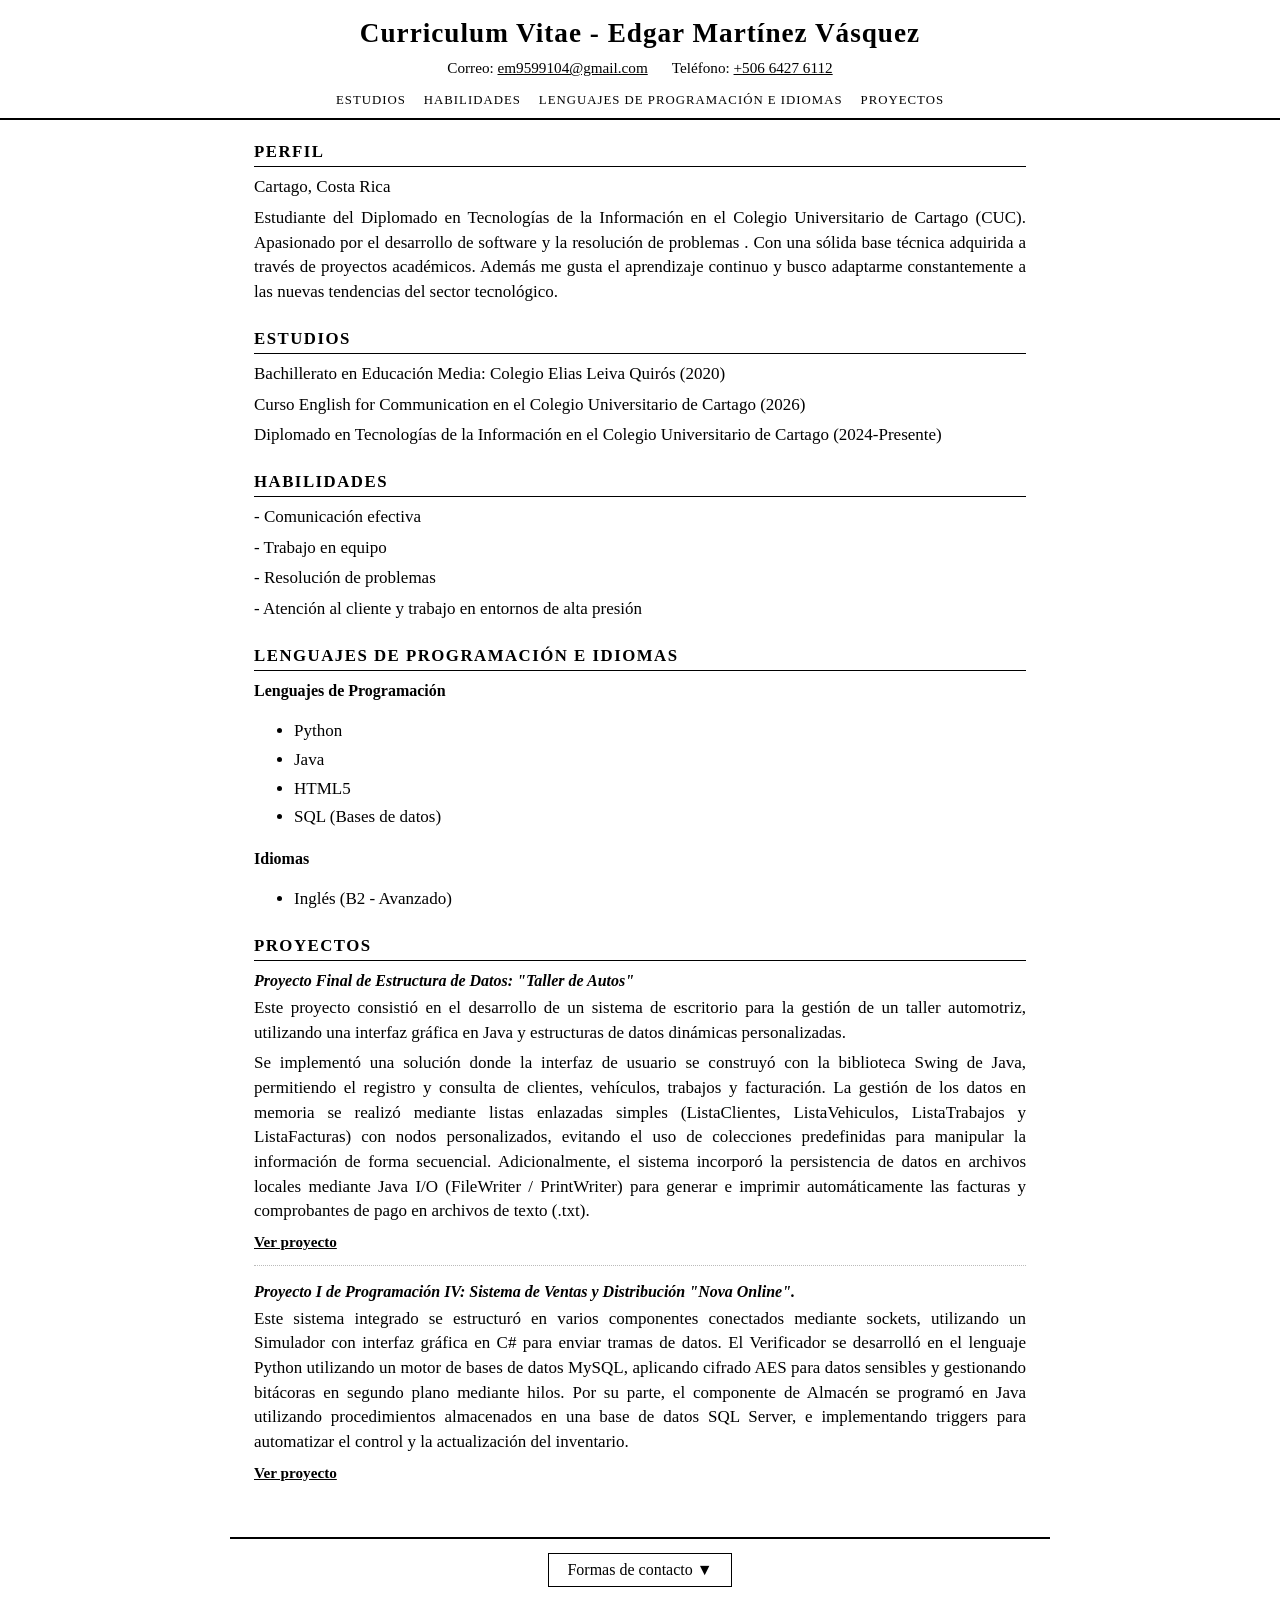
<file: CV/index.html>
<!DOCTYPE html>
<html lang="es">
<head>
  <meta charset="UTF-8">
  <meta name="viewport" content="width=device-width, initial-scale=1.0">
  <title>Curriculum Vitae - Edgar Martínez Vásquez</title>
  <link rel="stylesheet" href="style.css">
</head>
<body>

  <!-- ENCABEZADO que siempre es visible -->
  <header class="encabezado">
    <h1>Curriculum Vitae - Edgar Martínez Vásquez</h1>
    <ul class="datos">
      <li>Correo: <a href="mailto:em9599104@gmail.com">em9599104@gmail.com</a></li>
        <li>Teléfono: <a href="tel:+50664276112">+506 6427 6112</a></li>
    </ul>
    <!-- navegación a secciones diferentes partes de la página -->
    <nav>
      <a href="#estudios">Estudios</a>
      <a href="#habilidades">Habilidades</a>
      <a href="#lenguajes">Lenguajes de Programación e Idiomas</a>
      <a href="#proyectos">Proyectos</a>
    </nav>
  </header>

  <!--CONTENIDO PRINCIPAL-->
  <main>

    <section id="perfil">
      <h2>Perfil</h2>
      <p>Cartago, Costa Rica</p>
      <p>Estudiante del Diplomado en Tecnologías de la Información en el Colegio Universitario de Cartago (CUC). Apasionado por el desarrollo de software y la resolución de problemas . 
        Con una sólida base técnica adquirida a través de proyectos académicos. Además me gusta el aprendizaje continuo y busco adaptarme constantemente a las nuevas tendencias del sector tecnológico.</p>
    </section>

    <section id="estudios">
      <h2>Estudios</h2>
      <p>Bachillerato en Educación Media: Colegio Elias Leiva Quirós (2020)</p>
      <p>Curso English for Communication en el Colegio Universitario de Cartago (2026)</p>
      <p>Diplomado en Tecnologías de la Información en el Colegio Universitario de Cartago (2024-Presente)</p>
    </section>

    <section id="habilidades">
      <h2>Habilidades</h2>
      <p>- Comunicación efectiva</p>
      <p>- Trabajo en equipo</p>
      <p>- Resolución de problemas</p>
      <p>- Atención al cliente y trabajo en entornos de alta presión</p>
    </section>

    <section id="lenguajes">
      <h2>Lenguajes de Programación e Idiomas</h2>
      <!-- Lenguajes de programación conocidos -->
       <h3>Lenguajes de Programación</h3>
       <ul>
        <li>Python</li>
        <li>Java</li>
        <li>HTML5</li>
        <li>SQL (Bases de datos)</li>
      </ul>
      <!-- Idiomas -->
      <h3>Idiomas</h3>
      <ul>
        <li>Inglés (B2 - Avanzado)</li>
      </ul>
    </section>

    <section id="proyectos">
      <h2>Proyectos</h2>

      <article class="proyecto">
        <h3>Proyecto Final de Estructura de Datos: "Taller de Autos"</h3>
         <p>Este proyecto consistió en el desarrollo de un sistema de escritorio para la gestión de un taller automotriz, utilizando una interfaz gráfica en Java y estructuras de datos dinámicas personalizadas.</p>
        <p>Se implementó una solución donde la interfaz de usuario se construyó con la biblioteca Swing de Java, permitiendo el registro y consulta de clientes, vehículos, trabajos y facturación. La gestión de los datos en memoria se realizó mediante listas enlazadas simples (ListaClientes, ListaVehiculos, ListaTrabajos y ListaFacturas) con nodos personalizados, evitando el uso de colecciones predefinidas para manipular la información de forma secuencial. Adicionalmente, el sistema incorporó la persistencia de datos en archivos locales mediante Java I/O (FileWriter / PrintWriter) para generar e imprimir automáticamente las facturas y comprobantes de pago en archivos de texto (.txt).</p>
        <a href="proyecto1.html">Ver proyecto</a>
      </article>

      <article class="proyecto">
        <h3>Proyecto I de Programación IV: Sistema de Ventas y Distribución "Nova Online".</h3>
        <p> Este sistema integrado se estructuró en varios componentes conectados mediante sockets, utilizando un Simulador con interfaz gráfica en C# para enviar tramas de datos. El Verificador se desarrolló en el lenguaje Python utilizando un motor de bases de datos MySQL, aplicando cifrado AES para datos sensibles y gestionando bitácoras en segundo plano mediante hilos. Por su parte, el componente de Almacén se programó en Java utilizando procedimientos almacenados en una base de datos SQL Server, e implementando triggers para automatizar el control y la actualización del inventario.</p>
        <a href="proyecto2.html">Ver proyecto</a>
      </article>
    </section>

  </main>

  <footer>
    <button id="btnContacto" type="button">Formas de contacto ▼</button>

    <div id="listaContacto" class="oculto">
      <ul>
  <li><a href="https://mail.google.com/mail/?view=cm&to=em9599104@gmail.com" target="_blank">Correo</a></li>
  <li><a href="https://outlook.live.com/mail/0/deeplink/compose?to=edgarmv10@outlook.com" target="_blank">Correo secundario</a></li>
  <li><a href="https://github.com/EdgarMtZ10" target="_blank">GitHub</a></li>
    </ul>
     </div>
  </footer>

  <script src="script.js"></script>
</body>
</html>
</file>
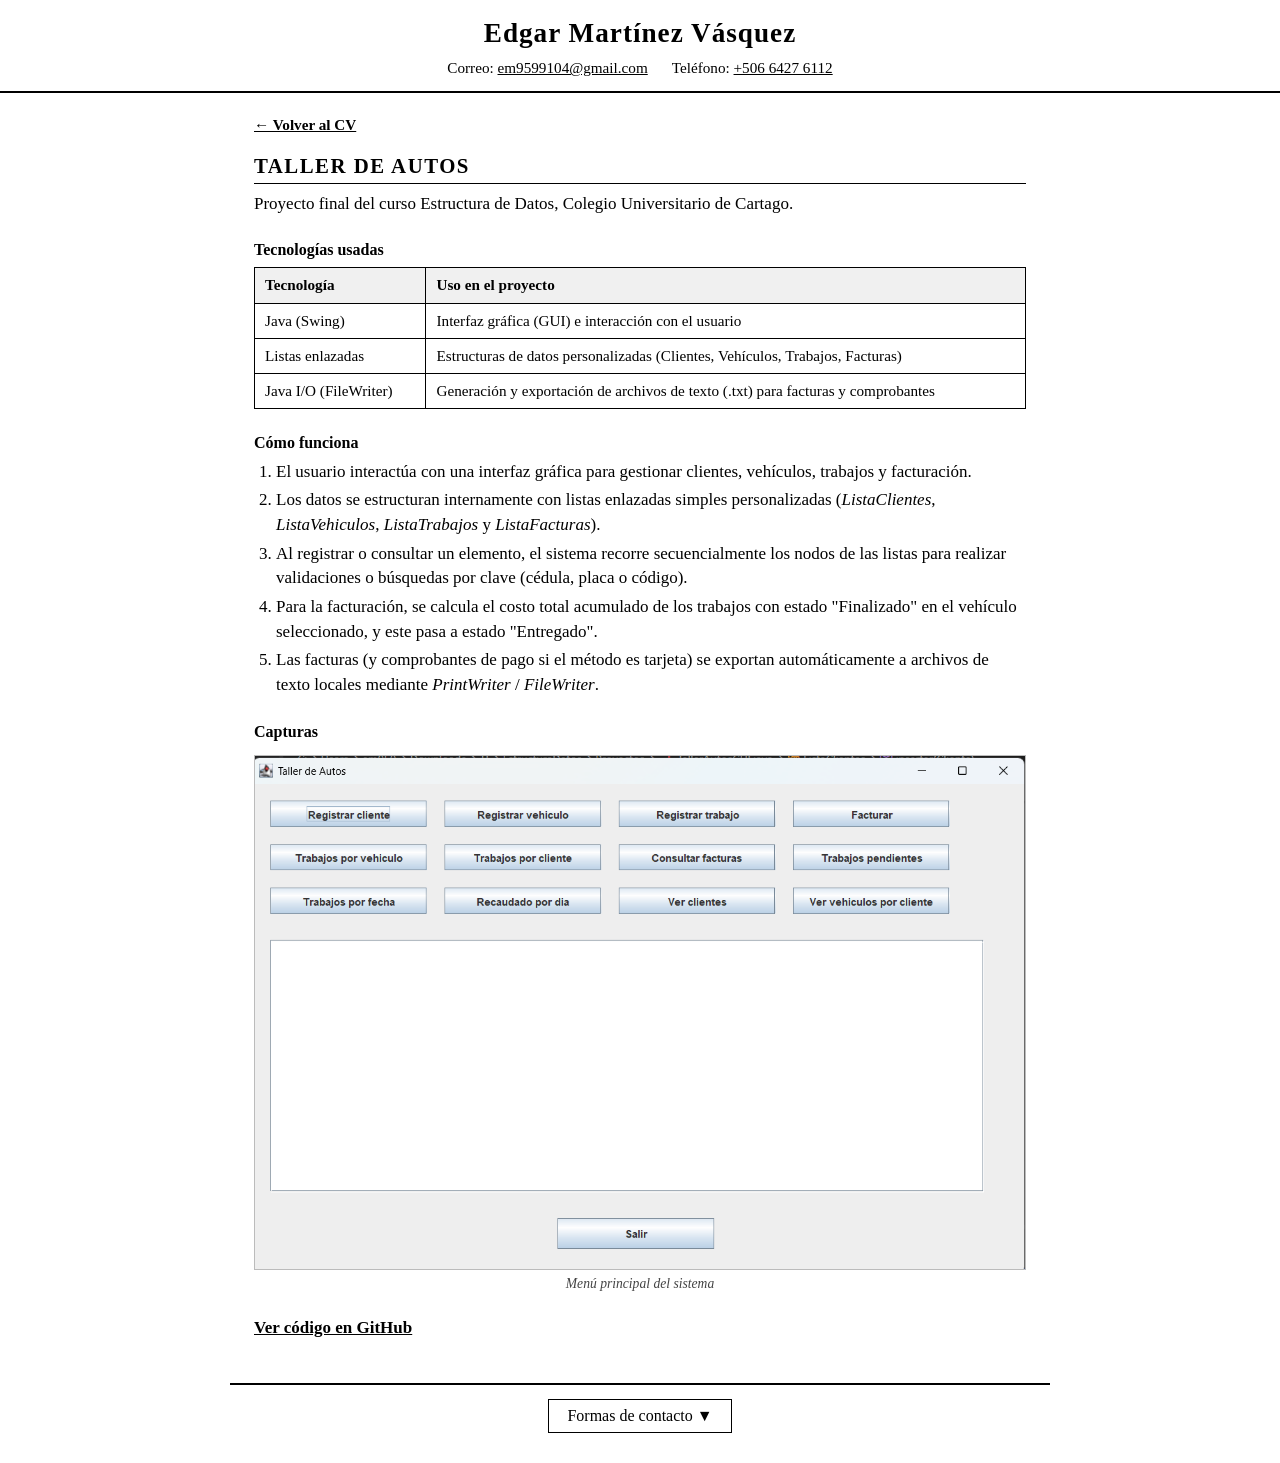
<file: CV/proyecto1.html>
<!DOCTYPE html>
<html lang="es">
<head>
  <meta charset="UTF-8">
  <meta name="viewport" content="width=device-width, initial-scale=1.0">
  <title>Taller de Autos - Edgar Martínez</title>
  <link rel="stylesheet" href="style.css">
</head>
<body>

  <header class="encabezado">
    <h1>Edgar Martínez Vásquez</h1>
    <ul class="datos">
      <li>Correo: <a href="mailto:em9599104@gmail.com">em9599104@gmail.com</a></li>
      <li>Teléfono: <a href="tel:+50664276112">+506 6427 6112</a></li>
    </ul>
  </header>

  <main>
    <a href="index.html" class="volver">← Volver al CV</a>

    <section id="resumen">
      <h2>Taller de Autos</h2>
      <p>Proyecto final del curso Estructura de Datos, Colegio Universitario de Cartago.</p>
    </section>

    <section id="tecnologias">
      <h3>Tecnologías usadas</h3>
      <table>
        <thead>
          <tr><th>Tecnología</th><th>Uso en el proyecto</th></tr>
        </thead>
        <tbody>
          <tr><td>Java (Swing)</td><td>Interfaz gráfica (GUI) e interacción con el usuario</td></tr>
          <tr><td>Listas enlazadas</td><td>Estructuras de datos personalizadas (Clientes, Vehículos, Trabajos, Facturas)</td></tr>
          <tr><td>Java I/O (FileWriter)</td><td>Generación y exportación de archivos de texto (.txt) para facturas y comprobantes</td></tr>
        </tbody>
      </table>
    </section>

    <section id="funcionamiento">
      <h3>Cómo funciona</h3>
      <ol>
        <li>El usuario interactúa con una interfaz gráfica para gestionar clientes, vehículos, trabajos y facturación.</li>
        <li>Los datos se estructuran internamente con listas enlazadas simples personalizadas (<em>ListaClientes</em>, <em>ListaVehiculos</em>, <em>ListaTrabajos</em> y <em>ListaFacturas</em>).</li>
        <li>Al registrar o consultar un elemento, el sistema recorre secuencialmente los nodos de las listas para realizar validaciones o búsquedas por clave (cédula, placa o código).</li>
        <li>Para la facturación, se calcula el costo total acumulado de los trabajos con estado "Finalizado" en el vehículo seleccionado, y este pasa a estado "Entregado".</li>
        <li>Las facturas (y comprobantes de pago si el método es tarjeta) se exportan automáticamente a archivos de texto locales mediante <em>PrintWriter</em> / <em>FileWriter</em>.</li>
      </ol>
    </section>

    <section id="capturas">
      <h3>Capturas</h3>
      <figure>
        <img src="captura1.png" alt="Menú principal del sistema de Taller de Autos" class="captura">
        <figcaption>Menú principal del sistema</figcaption>
      </figure>
    </section>

    <section id="repositorio">
      <a href="https://github.com/EdgarMtZ10/ProyectoFinalEstructuraDatos" class="ver-proyecto" target="_blank">Ver código en GitHub</a>
    </section>
  </main>

  <footer>
  <button id="btnContacto" type="button">Formas de contacto ▼</button>

  <div id="listaContacto" class="oculto">
    <ul>
      <li><a href="mailto:em9599104@gmail.com">Correo</a></li>
      <li><a href="mailto:edgarmv10@outlook.com">Correo secundario</a></li>
    </ul>
  </div>
</footer>

  <script src="script.js"></script>
</body>
</html>
</file>
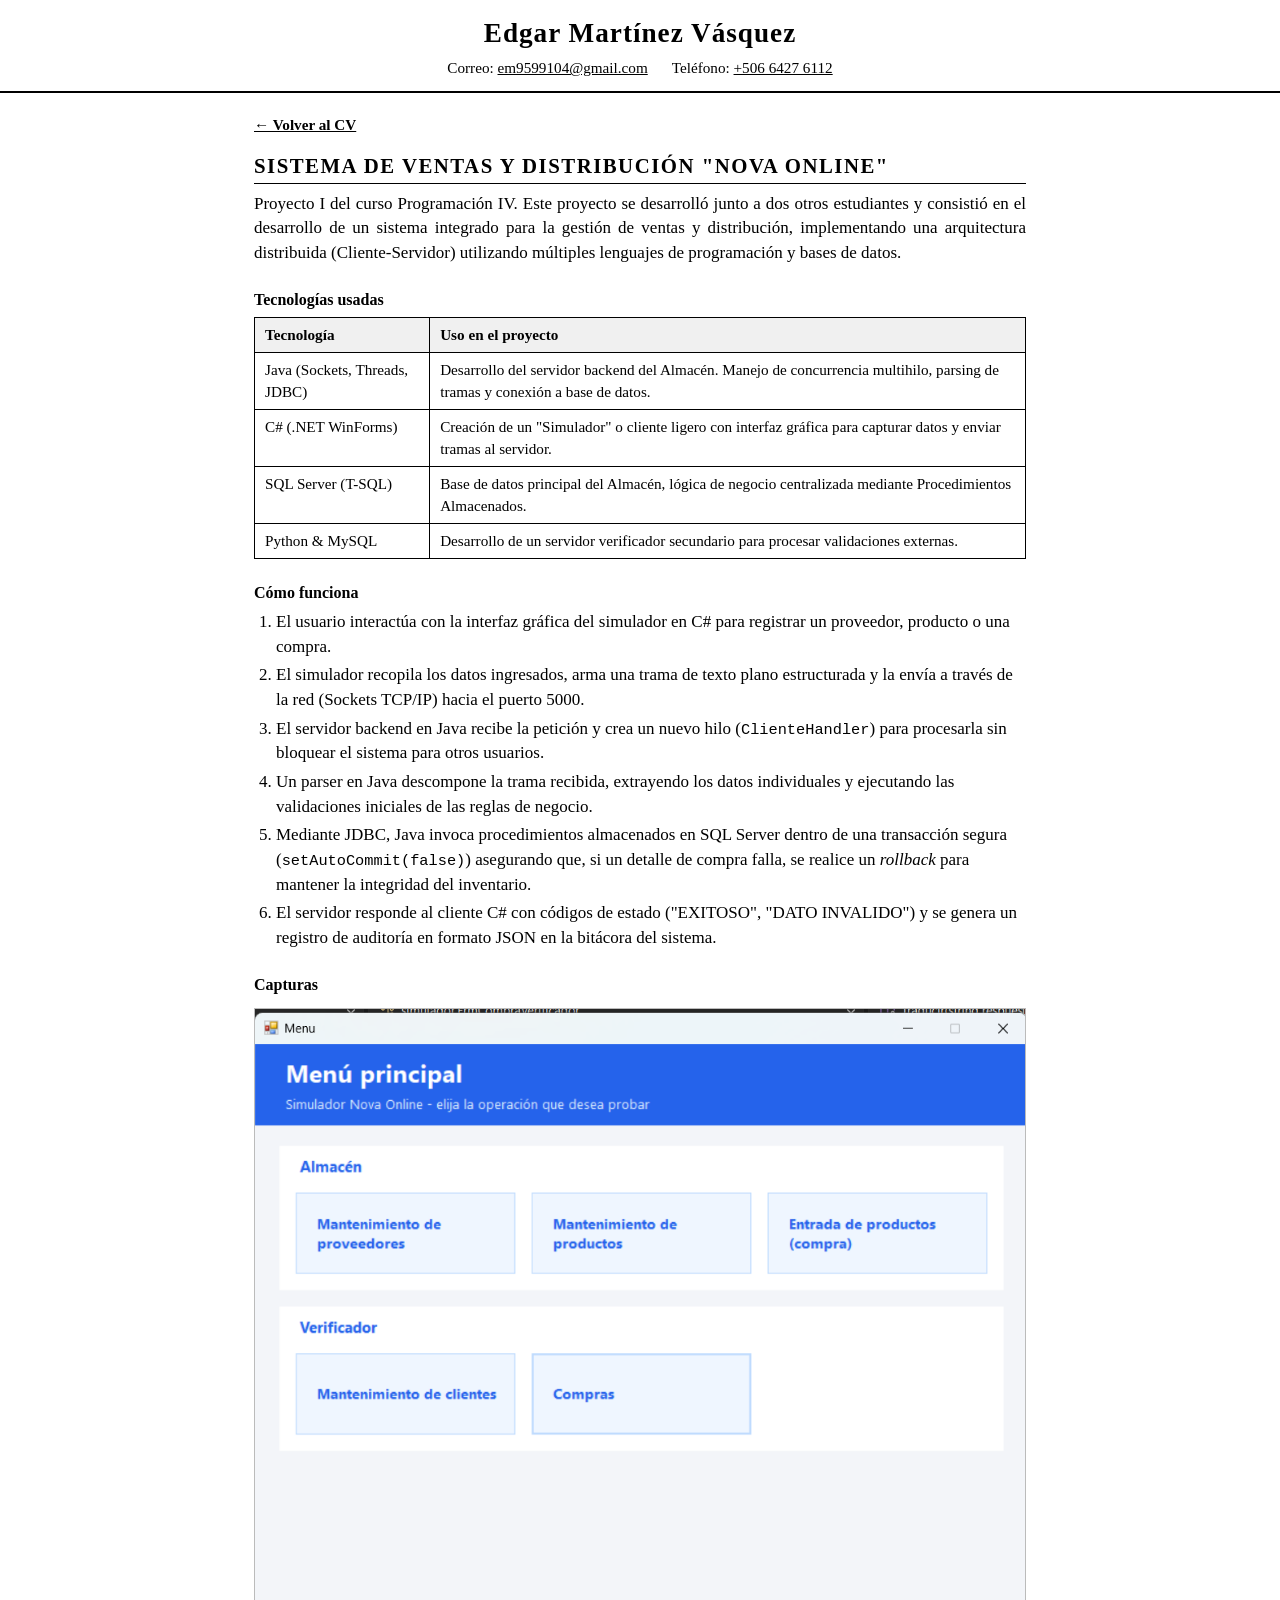
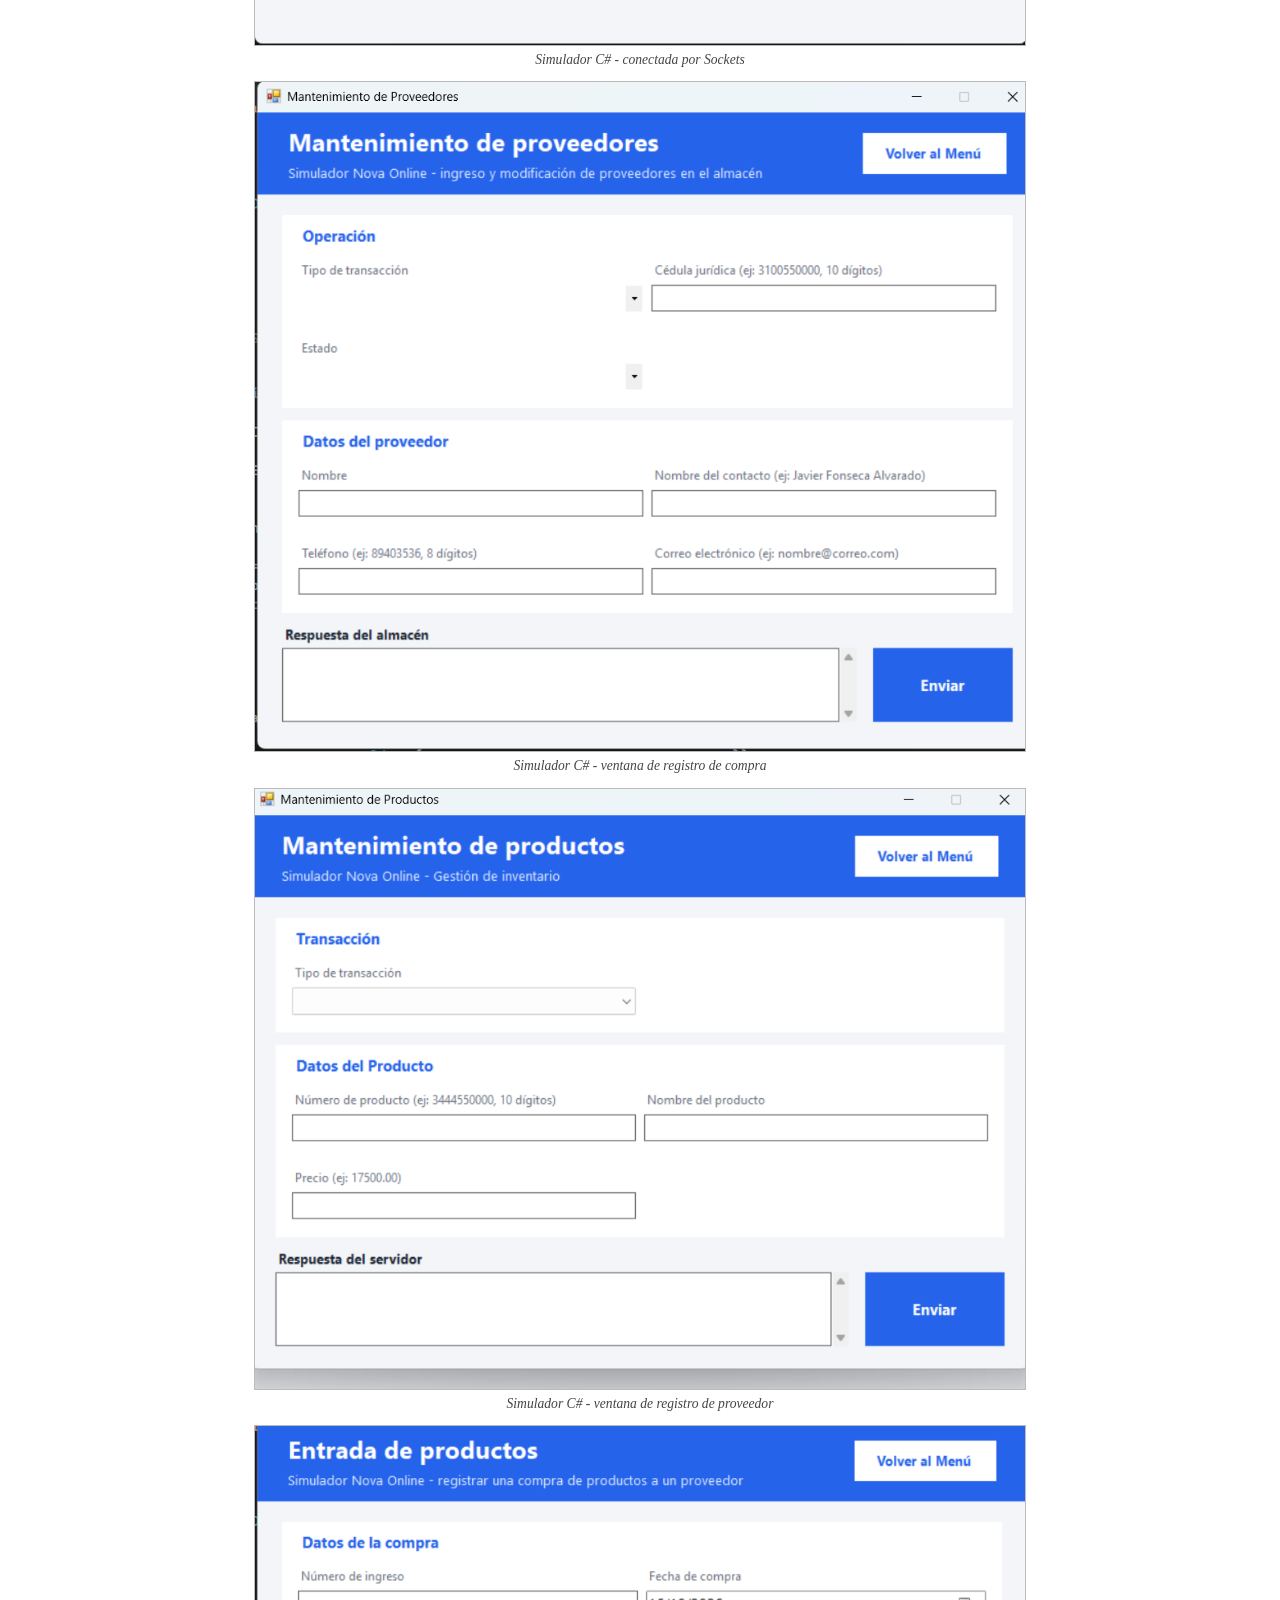
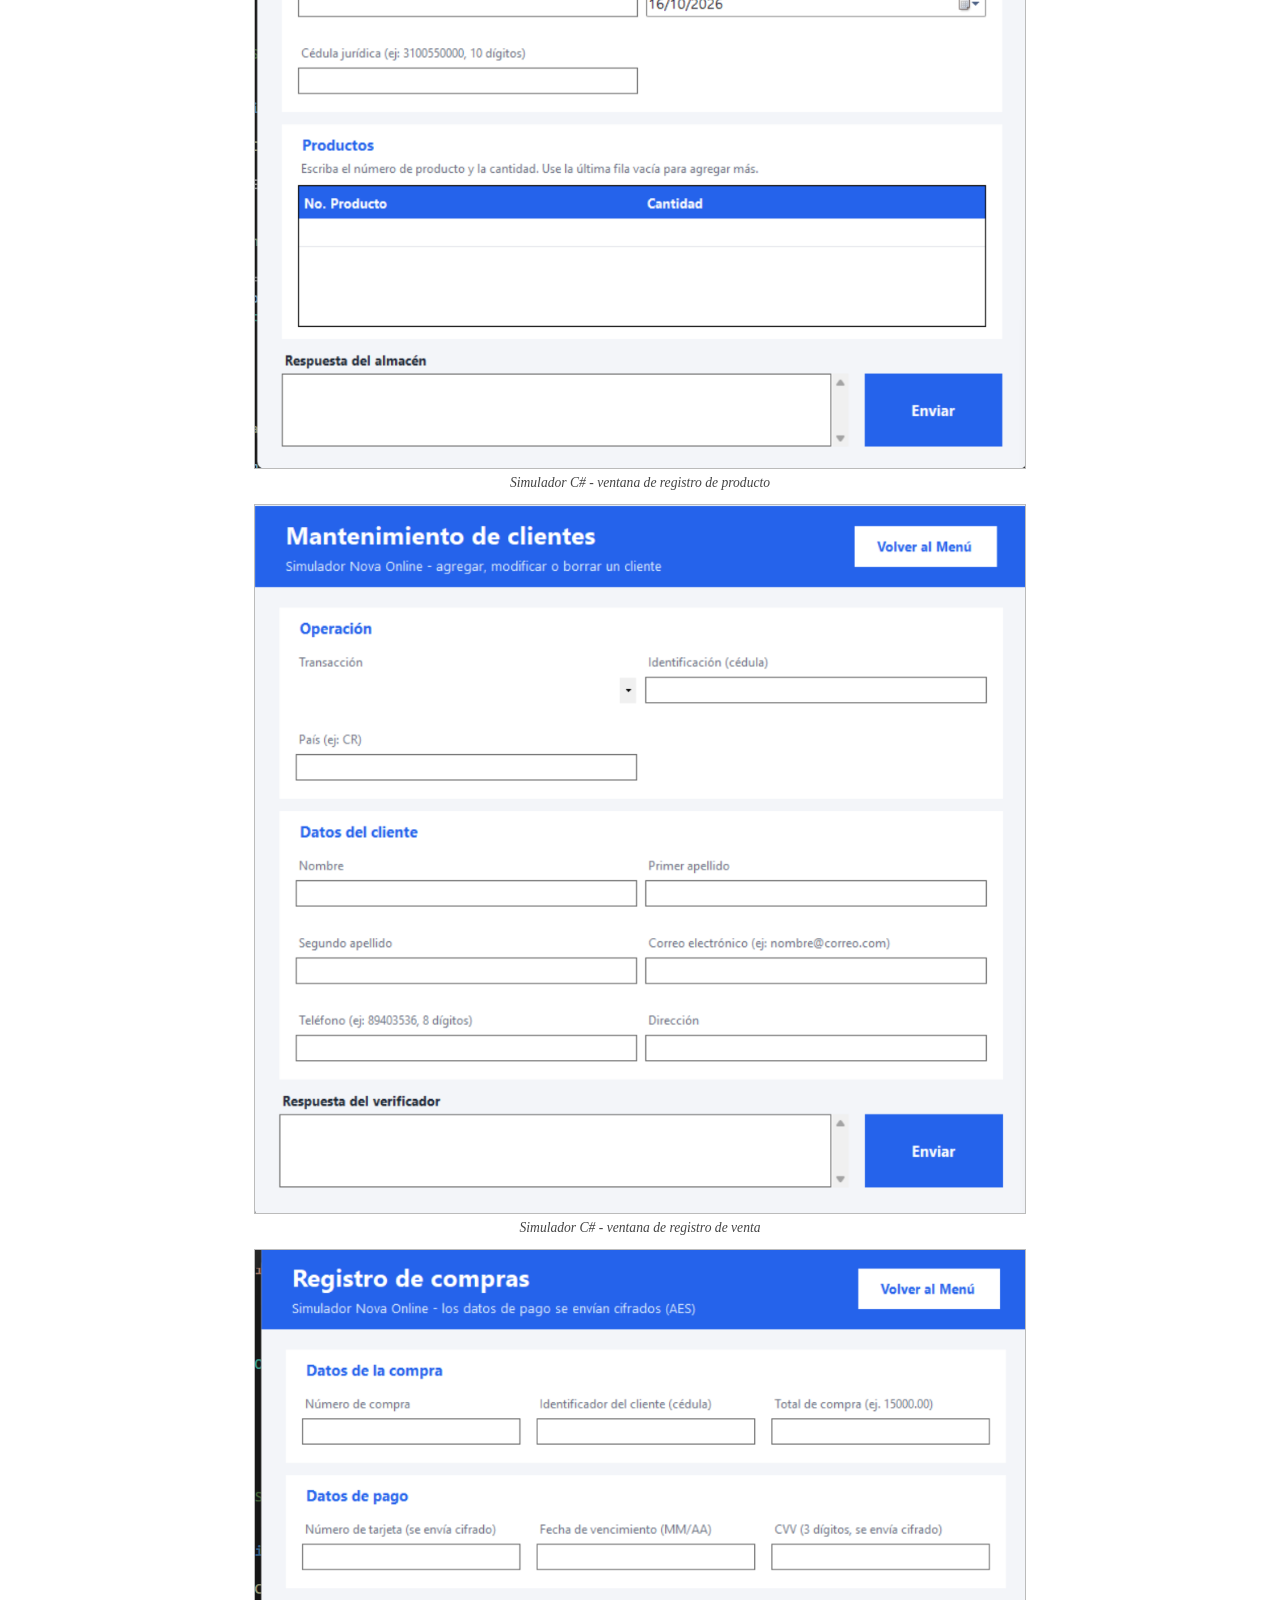
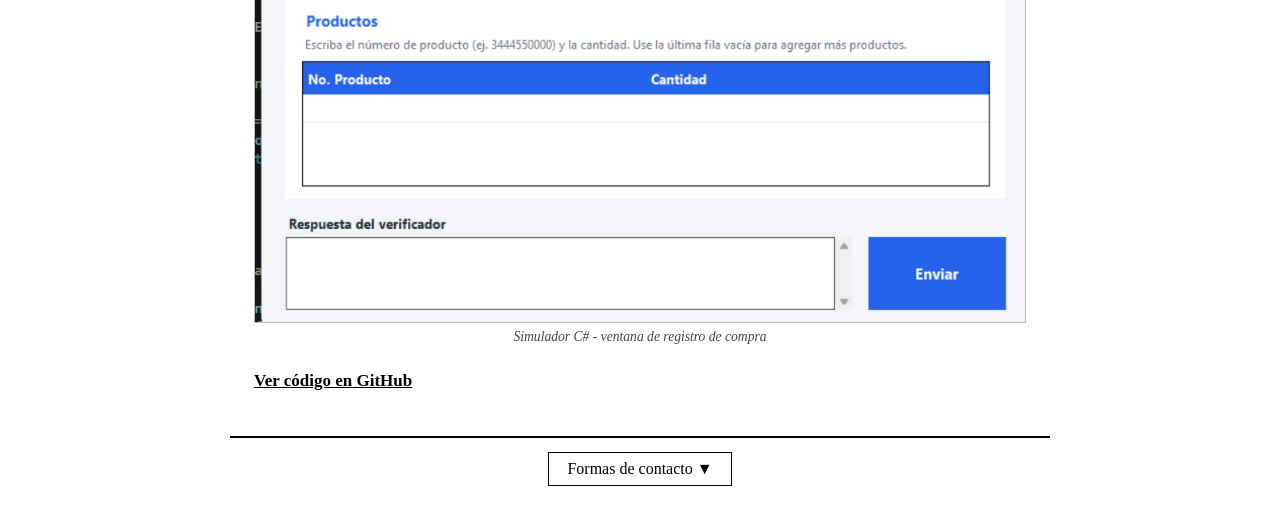
<file: CV/proyecto2.html>
<!DOCTYPE html>
<html lang="es">
<head>
  <meta charset="UTF-8">
  <meta name="viewport" content="width=device-width, initial-scale=1.0">
  <title>Nova Online - Edgar Martínez</title>
  <link rel="stylesheet" href="style.css">
</head>
<body>

  <header class="encabezado">
    <h1>Edgar Martínez Vásquez</h1>
    <ul class="datos">
      <li>Correo: <a href="mailto:em9599104@gmail.com">em9599104@gmail.com</a></li>
      <li>Teléfono: <a href="tel:+50664276112">+506 6427 6112</a></li>
    </ul>
  </header>

  <main>
    <a href="index.html" class="volver">← Volver al CV</a>

    <section id="resumen">
      <h2>Sistema de Ventas y Distribución "Nova Online"</h2>
      <p>Proyecto I del curso Programación IV. Este proyecto se desarrolló junto a dos otros estudiantes y consistió en el desarrollo de un sistema integrado para la gestión de ventas y distribución, implementando una arquitectura distribuida (Cliente-Servidor) utilizando múltiples lenguajes de programación y bases de datos.</p>
    </section>

    <section id="tecnologias">
      <h3>Tecnologías usadas</h3>
      <table>
        <thead>
          <tr><th>Tecnología</th><th>Uso en el proyecto</th></tr>
        </thead>
        <tbody>
          <tr><td>Java (Sockets, Threads, JDBC)</td><td>Desarrollo del servidor backend del Almacén. Manejo de concurrencia multihilo, parsing de tramas y conexión a base de datos.</td></tr>
          <tr><td>C# (.NET WinForms)</td><td>Creación de un "Simulador" o cliente ligero con interfaz gráfica para capturar datos y enviar tramas al servidor.</td></tr>
          <tr><td>SQL Server (T-SQL)</td><td>Base de datos principal del Almacén, lógica de negocio centralizada mediante Procedimientos Almacenados.</td></tr>
          <tr><td>Python & MySQL</td><td>Desarrollo de un servidor verificador secundario para procesar validaciones externas.</td></tr>
        </tbody>
      </table>
    </section>

    <section id="funcionamiento">
      <h3>Cómo funciona</h3>
      <ol>
        <li>El usuario interactúa con la interfaz gráfica del simulador en C# para registrar un proveedor, producto o una compra.</li>
        <li>El simulador recopila los datos ingresados, arma una trama de texto plano estructurada y la envía a través de la red (Sockets TCP/IP) hacia el puerto 5000.</li>
        <li>El servidor backend en Java recibe la petición y crea un nuevo hilo (<code>ClienteHandler</code>) para procesarla sin bloquear el sistema para otros usuarios.</li>
        <li>Un parser en Java descompone la trama recibida, extrayendo los datos individuales y ejecutando las validaciones iniciales de las reglas de negocio.</li>
        <li>Mediante JDBC, Java invoca procedimientos almacenados en SQL Server dentro de una transacción segura (<code>setAutoCommit(false)</code>) asegurando que, si un detalle de compra falla, se realice un <em>rollback</em> para mantener la integridad del inventario.</li>
        <li>El servidor responde al cliente C# con códigos de estado ("EXITOSO", "DATO INVALIDO") y se genera un registro de auditoría en formato JSON en la bitácora del sistema.</li>
      </ol>
    </section>

    <section id="capturas">
      <h3>Capturas</h3>
      <figure>
        <img src="1.png" alt="Interfaz del simulador en C# del menu principal" class="captura">
        <figcaption>Simulador C# - conectada por Sockets</figcaption>
        </figure>
        <figure>
        <img src="2.png" alt="Interfaz del simulador en C# mostrando la ventana de registro de compra" class="captura">
        </figure>
        <figure>
        <figcaption>Simulador C# - ventana de registro de compra</figcaption>
        </figure>
        <figure>
        <img src="3.png" alt="Interfaz del simulador en C# mostrando la ventana de registro de proveedor" class="captura">
        <figcaption>Simulador C# - ventana de registro de proveedor</figcaption>
        </figure>
        <figure>
        <img src="4.png" alt="Interfaz del simulador en C# mostrando la ventana de registro de producto" class="captura">
        <figcaption>Simulador C# - ventana de registro de producto</figcaption>
        </figure>
        <figure>
        <img src="5.png" alt="Interfaz del simulador en C# mostrando la ventana de registro de venta" class="captura">
        <figcaption>Simulador C# - ventana de registro de venta</figcaption>
        </figure>
        <figure>
        <img src="6.png" alt="Interfaz del simulador en C# mostrando la ventana de registro de compra" class="captura">
        <figcaption>Simulador C# - ventana de registro de compra</figcaption>  
        </figure>                           
    </section>

    <section id="repositorio">  
      <a href="https://github.com/EdgarMtZ10/ProyectoPrograIV" class="ver-proyecto" target="_blank">Ver código en GitHub</a>
    </section>
  </main>

 <footer>
  <button id="btnContacto" type="button">Formas de contacto ▼</button>

  <div id="listaContacto" class="oculto">
    <ul>
      <li><a href="mailto:em9599104@gmail.com">Correo</a></li>
      <li><a href="mailto:edgarmv10@outlook.com">Correo secundario</a></li>
    </ul>
  </div>
</footer>

  <script src="script.js"></script>
</body>
</html>
</file>
<file: CV/style.css>
/* ========== VARIABLES ========== */
:root {
  --texto: #000;
  --texto-suave: #444;
  --linea: #000;
  --linea-suave: #bbb;
  --fondo: #fff;
  --fuente: "Times New Roman", Times, Georgia, serif;
}

/* ========== BASE ========== */
* {
  box-sizing: border-box;
}

html {
  scroll-behavior: smooth;
  scroll-padding-top: 150px; /* para que el header fijo no tape las secciones */
}

body {
  margin: 0;
  background: var(--fondo);
  color: var(--texto);
  font-family: var(--fuente);
  font-size: 17px;
  line-height: 1.45;
}

a {
  color: var(--texto);
}

a:hover {
  text-decoration: none;
}

/* ========== ENCABEZADO (siempre visible) ========== */
.encabezado {
  position: sticky;
  top: 0;
  z-index: 10;
  background: var(--fondo);
  text-align: center;
  padding: 14px 20px 8px;
  border-bottom: 2px solid var(--linea);
}

.encabezado h1 {
  margin: 0 0 4px;
  font-size: 1.7rem;
  font-weight: bold;
  letter-spacing: 1px;
}

.datos {
  list-style: none;
  margin: 0;
  padding: 0;
  display: flex;
  justify-content: center;
  flex-wrap: wrap;
  gap: 6px 24px;
  font-size: 0.95rem;
}

.encabezado nav {
  margin-top: 8px;
  font-size: 0.9rem;
  display: flex;
  justify-content: center;
  flex-wrap: wrap;
  gap: 4px 18px;
}

.encabezado nav a {
  text-decoration: none;
  text-transform: uppercase;
  letter-spacing: 1px;
  font-size: 0.8rem;
}

.encabezado nav a:hover {
  text-decoration: underline;
}

/* ========== CONTENIDO ========== */
main {
  max-width: 820px;
  margin: 0 auto;
  padding: 20px 24px 10px;
}

section {
  margin-bottom: 22px;
}

/* Títulos de sección estilo Harvard */
main h2 {
  font-size: 1.05rem;
  text-transform: uppercase;
  letter-spacing: 1.5px;
  border-bottom: 1px solid var(--linea);
  padding-bottom: 2px;
  margin: 0 0 8px;
}

main h3 {
  font-size: 1rem;
  margin: 0 0 4px;
}

main p {
  margin: 0 0 6px;
  text-align: justify;
}

/* ========== PROYECTOS EN EL INDEX ========== */
.proyecto {
  margin-bottom: 14px;
  padding-bottom: 10px;
  border-bottom: 1px dotted var(--linea-suave);
}

.proyecto:last-child {
  border-bottom: none;
}

.proyecto h3 {
  font-style: italic;
}

.proyecto a {
  font-size: 0.95rem;
  font-weight: bold;
}

/* ========== PÁGINAS DE PROYECTO ========== */
.volver {
  display: inline-block;
  margin-bottom: 14px;
  font-size: 0.95rem;
  font-weight: bold;
}

#resumen h2 {
  font-size: 1.3rem;
}

/* Tabla de tecnologías */
table {
  width: 100%;
  border-collapse: collapse;
  font-size: 0.95rem;
  margin-top: 6px;
}

th,
td {
  border: 1px solid var(--linea);
  padding: 6px 10px;
  text-align: left;
  vertical-align: top;
}

th {
  background: #f0f0f0;
}

ol {
  padding-left: 22px;
  margin: 6px 0;
}

li {
  margin-bottom: 4px;
}

code {
  font-family: "Courier New", monospace;
  font-size: 0.9em;
}

/* Imágenes */
figure {
  margin: 0;
}

.captura {
  display: block;
  max-width: 100%;
  height: auto;
  border: 1px solid var(--linea-suave);
  margin: 12px auto 4px;
}

figcaption {
  text-align: center;
  font-size: 0.85rem;
  font-style: italic;
  color: var(--texto-suave);
  margin-bottom: 10px;
}

.ver-proyecto {
  font-weight: bold;
}

/* pie de pagina */
footer {
  max-width: 820px;
  margin: 10px auto 0;
  padding: 14px 24px 30px;
  border-top: 2px solid var(--linea);
  text-align: center;
}

#btnContacto {
  font-family: var(--fuente);
  font-size: 1rem;
  background: var(--fondo);
  color: var(--texto);
  border: 1px solid var(--linea);
  padding: 7px 18px;
  cursor: pointer;
}

#btnContacto:hover {
  background: var(--texto);
  color: var(--fondo);
}

#listaContacto ul {
  list-style: none;
  margin: 12px 0 0;
  padding: 0;
  display: flex;
  justify-content: center;
  flex-wrap: wrap;
  gap: 8px 24px;
}

/* oculta el bloque */
.oculto {
  display: none;
}


@media (max-width: 600px) {
  body {
    font-size: 16px;
  }

  html {
    scroll-padding-top: 190px;
  }

  .encabezado h1 {
    font-size: 1.3rem;
  }

  .datos {
    flex-direction: column;
    gap: 2px;
  }

  main {
    padding: 16px;
  }

  main p {
    text-align: left;
  }

  /* La tabla se desplaza sin romper la página */
  table {
    display: block;
    overflow-x: auto;
  }
}

/* ========== IMPRESIÓN (útil para guardar el CV como PDF) ========== */
@media print {
  .encabezado {
    position: static;
  }

  .encabezado nav,
  footer {
    display: none;
  }
}
</file>
